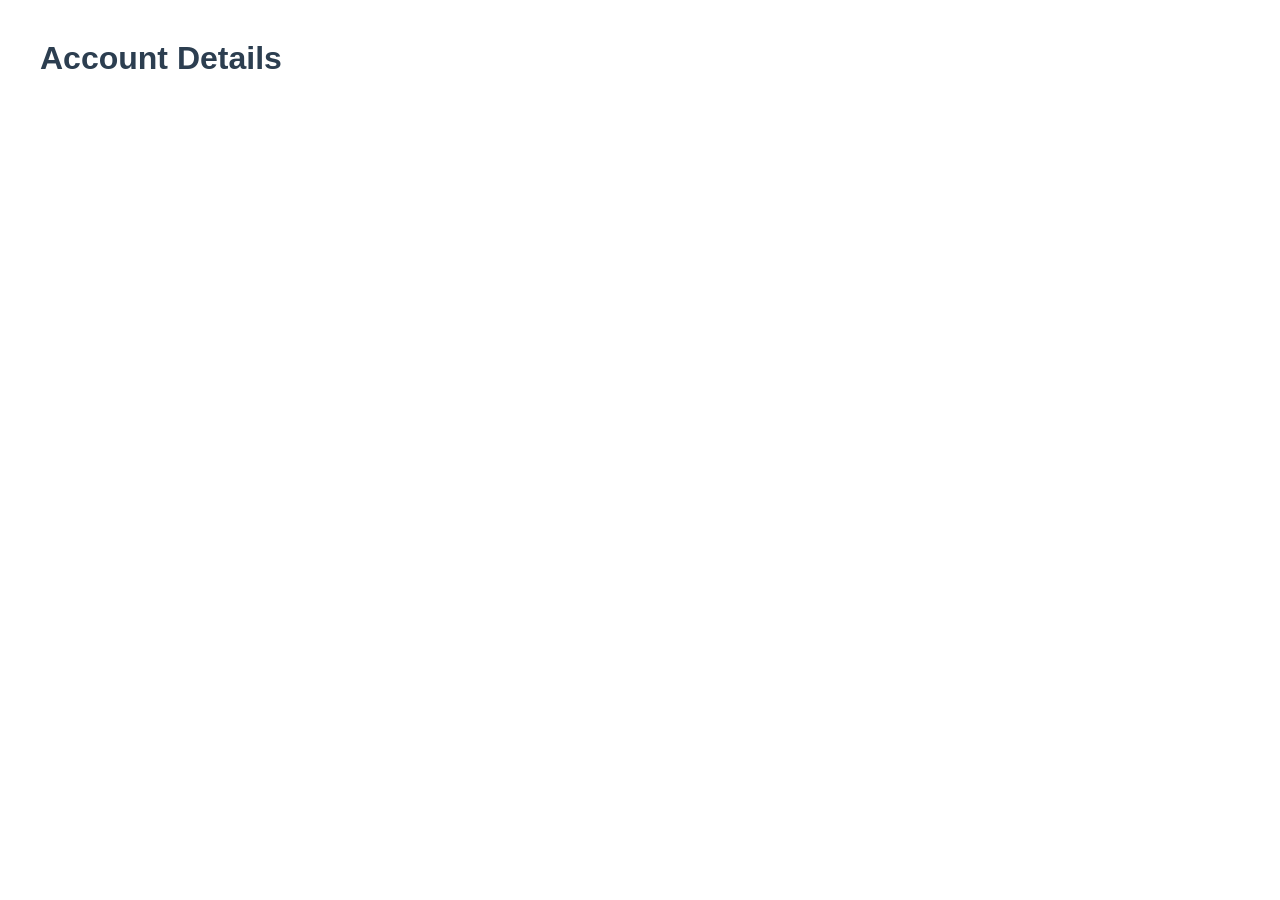
<file: Frontend/account-details.html>
<!DOCTYPE html>
<html>
<head>
    <title>Account Details</title>
    <link rel="stylesheet" href="css/style.css">
</head>
<body>

<h1>Account Details</h1>

<div id="details"></div>

<script src="js/config.js"></script>

<script>

const accountId =
new URLSearchParams(window.location.search)
.get("id");

fetch(API_BASE_URL + "/accounts/" + accountId)
.then(response => response.json())
.then(account => {

document.getElementById("details")
.innerHTML = `

<p><b>ID:</b> ${account.id}</p>
<p><b>Account Number:</b> ${account.accountNumber}</p>
<p><b>Account Type:</b> ${account.accountType}</p>
<p><b>Balance:</b> ${account.balance}</p>

`;

});

</script>

</body>
</html>
</file>
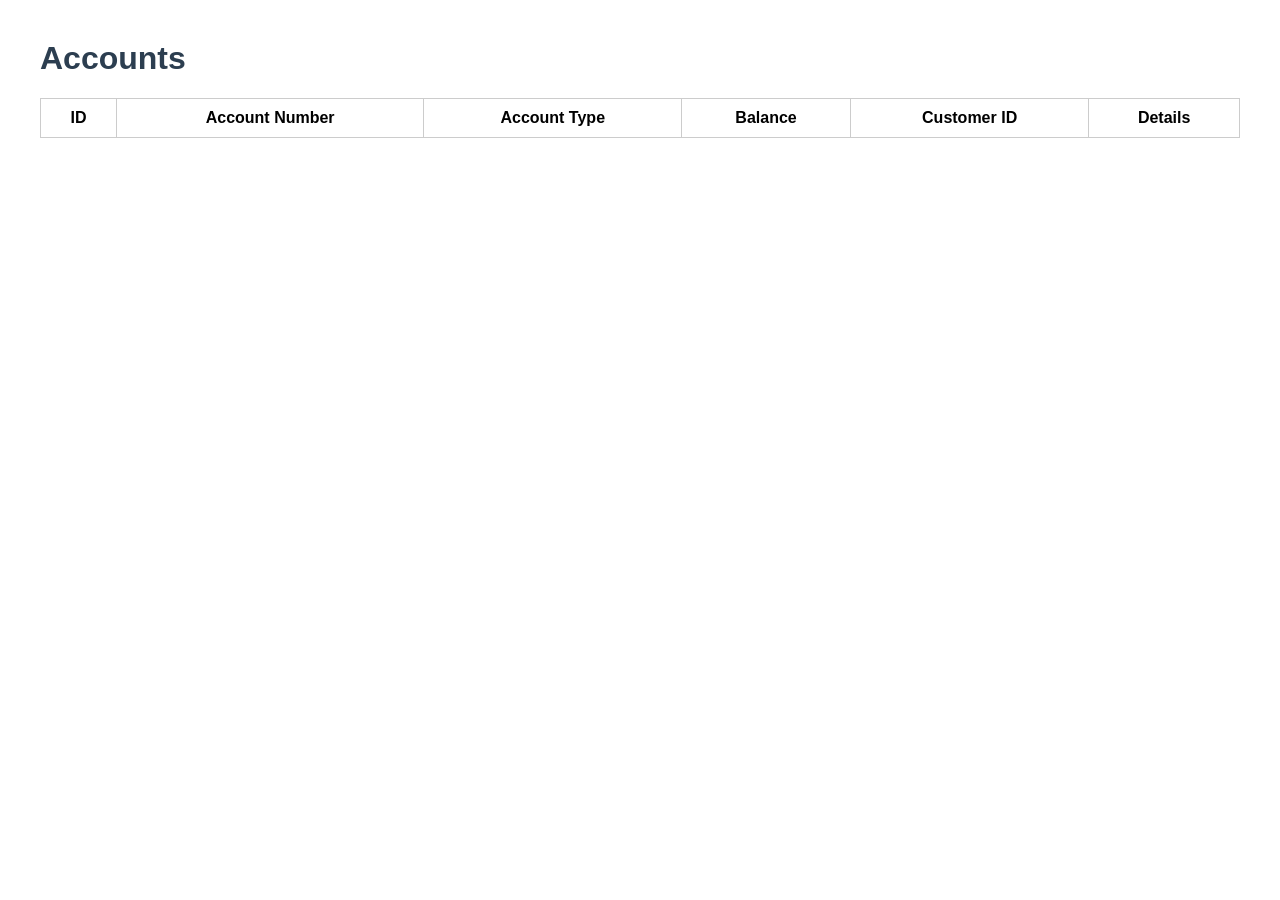
<file: Frontend/accounts.html>
<!DOCTYPE html>
<html>
<head>
    <title>Accounts</title>
    <link rel="stylesheet" href="css/style.css">
</head>
<body>

<h1>Accounts</h1>

<table>

<thead>
<tr>
<th>ID</th>
<th>Account Number</th>
<th>Account Type</th>
<th>Balance</th>
<th>Customer ID</th>
<th>Details</th>
</tr>
</thead>

<tbody id="accountTable"></tbody>

</table>

<script src="js/config.js"></script>
<script src="js/accounts.js"></script>

</body>
</html>
</file>
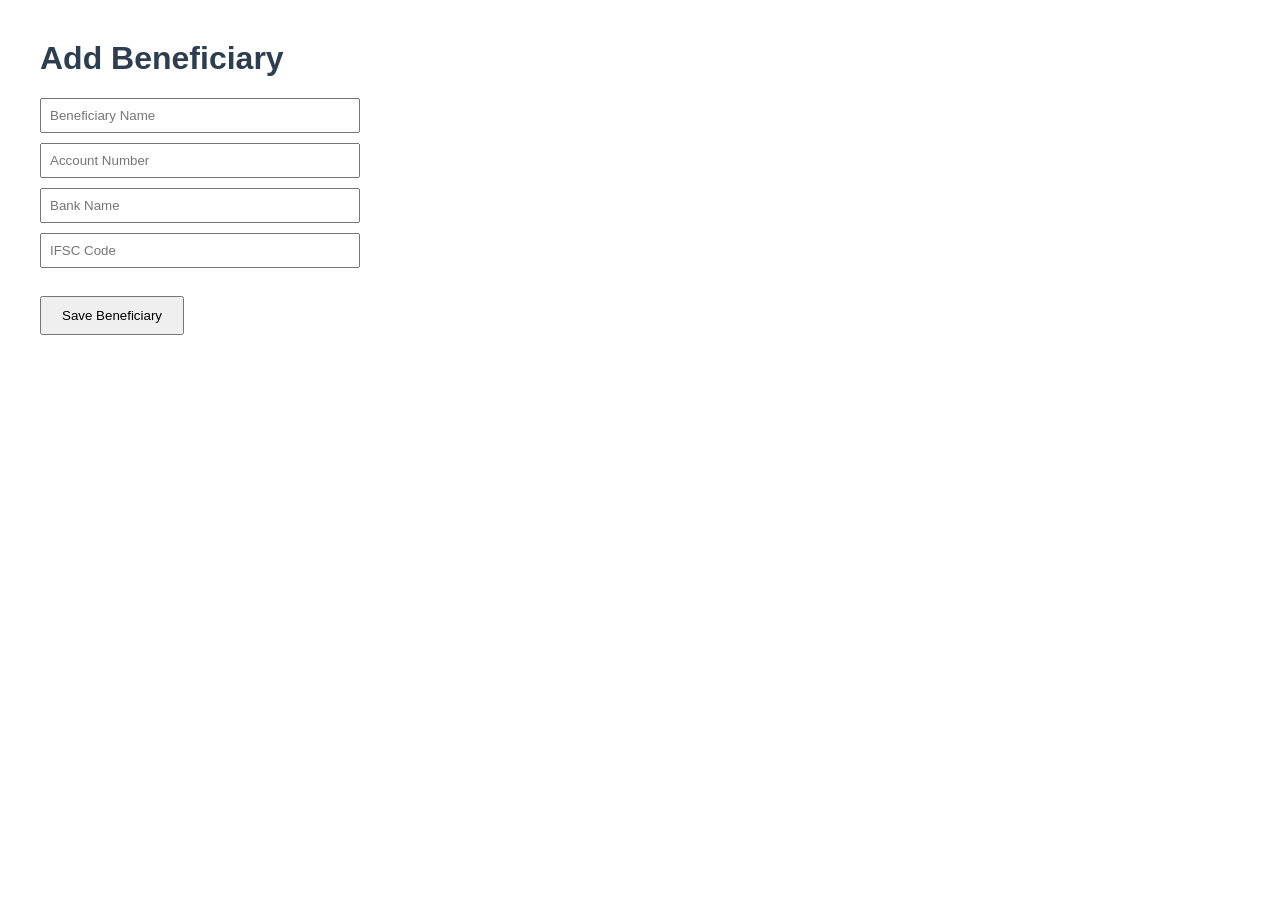
<file: Frontend/add-beneficiary.html>
<!DOCTYPE html>
<html>
<head>
    <title>Add Beneficiary</title>
    <link rel="stylesheet" href="css/style.css">
</head>
<body>

<h1>Add Beneficiary</h1>

<form id="beneficiaryForm">

<input id="name" placeholder="Beneficiary Name">

<br>

<input id="accountNumber" placeholder="Account Number">

<br>

<input id="bankName" placeholder="Bank Name">

<br>

<input id="ifscCode" placeholder="IFSC Code">

<br><br>

<button type="submit">
Save Beneficiary
</button>

</form>

<p id="message"></p>

<script src="js/config.js"></script>

<script>

document.getElementById("beneficiaryForm")
.addEventListener("submit", async function(e){

e.preventDefault();

const beneficiary = {

name:
document.getElementById("name").value,

accountNumber:
document.getElementById("accountNumber").value,

bankName:
document.getElementById("bankName").value,

ifscCode:
document.getElementById("ifscCode").value

};

try{

await fetch(
API_BASE_URL + "/beneficiaries",
{
method:"POST",
headers:{
"Content-Type":"application/json"
},
body: JSON.stringify(beneficiary)
}
);

document.getElementById("message")
.innerHTML =
"<span class='success'>Beneficiary Added Successfully</span>";

}
catch(error){

document.getElementById("message")
.innerHTML =
"<span class='error'>Failed to Add Beneficiary</span>";

}

});

</script>

</body>
</html>
</file>
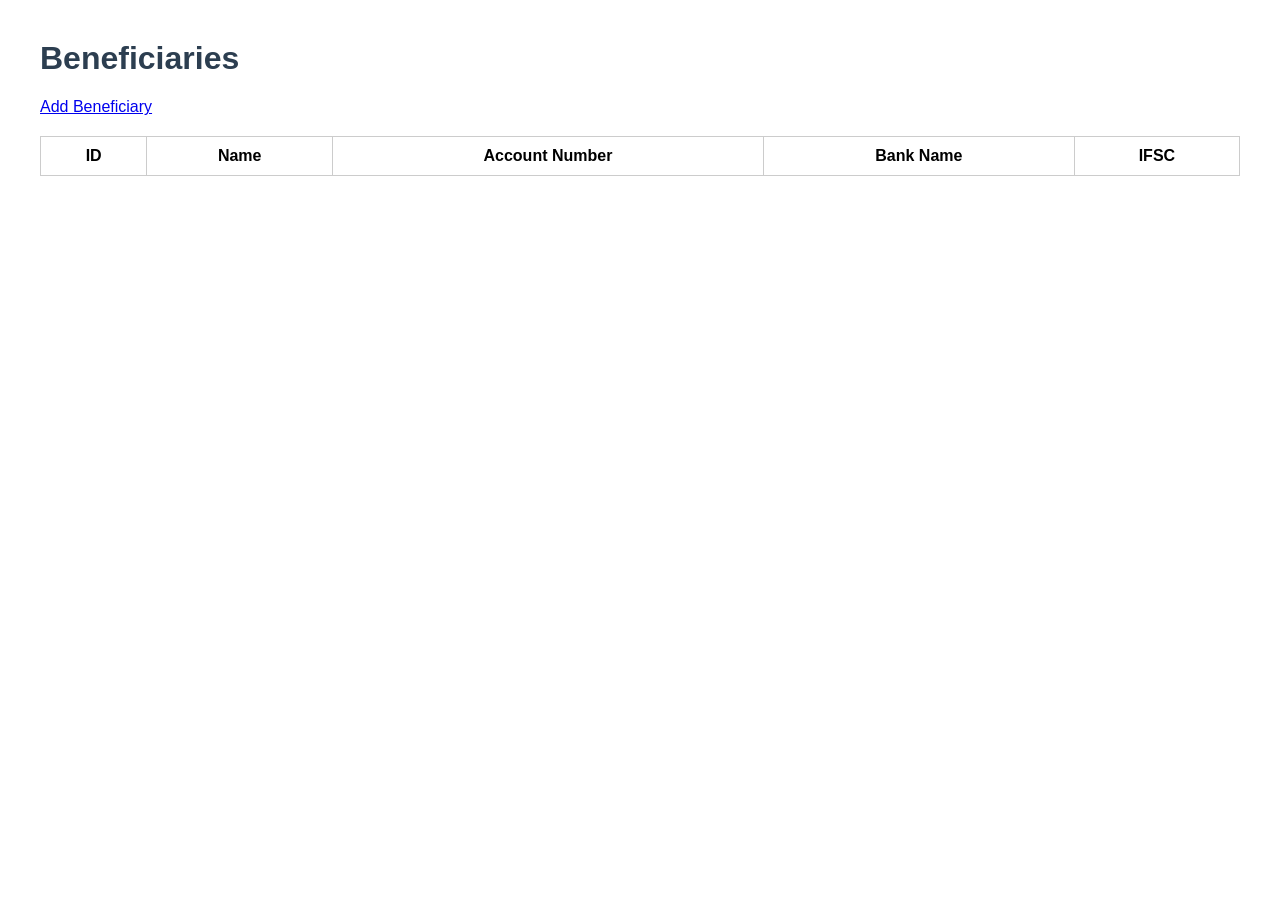
<file: Frontend/beneficiaries.html>
<!DOCTYPE html>
<html>
<head>
    <title>Beneficiaries</title>
    <link rel="stylesheet" href="css/style.css">
</head>
<body>

<h1>Beneficiaries</h1>

<a href="add-beneficiary.html">
Add Beneficiary
</a>

<table>

<thead>
<tr>
<th>ID</th>
<th>Name</th>
<th>Account Number</th>
<th>Bank Name</th>
<th>IFSC</th>
</tr>
</thead>

<tbody id="beneficiaryTable"></tbody>

</table>

<script src="js/config.js"></script>
<script src="js/beneficiaries.js"></script>

</body>
</html>
</file>
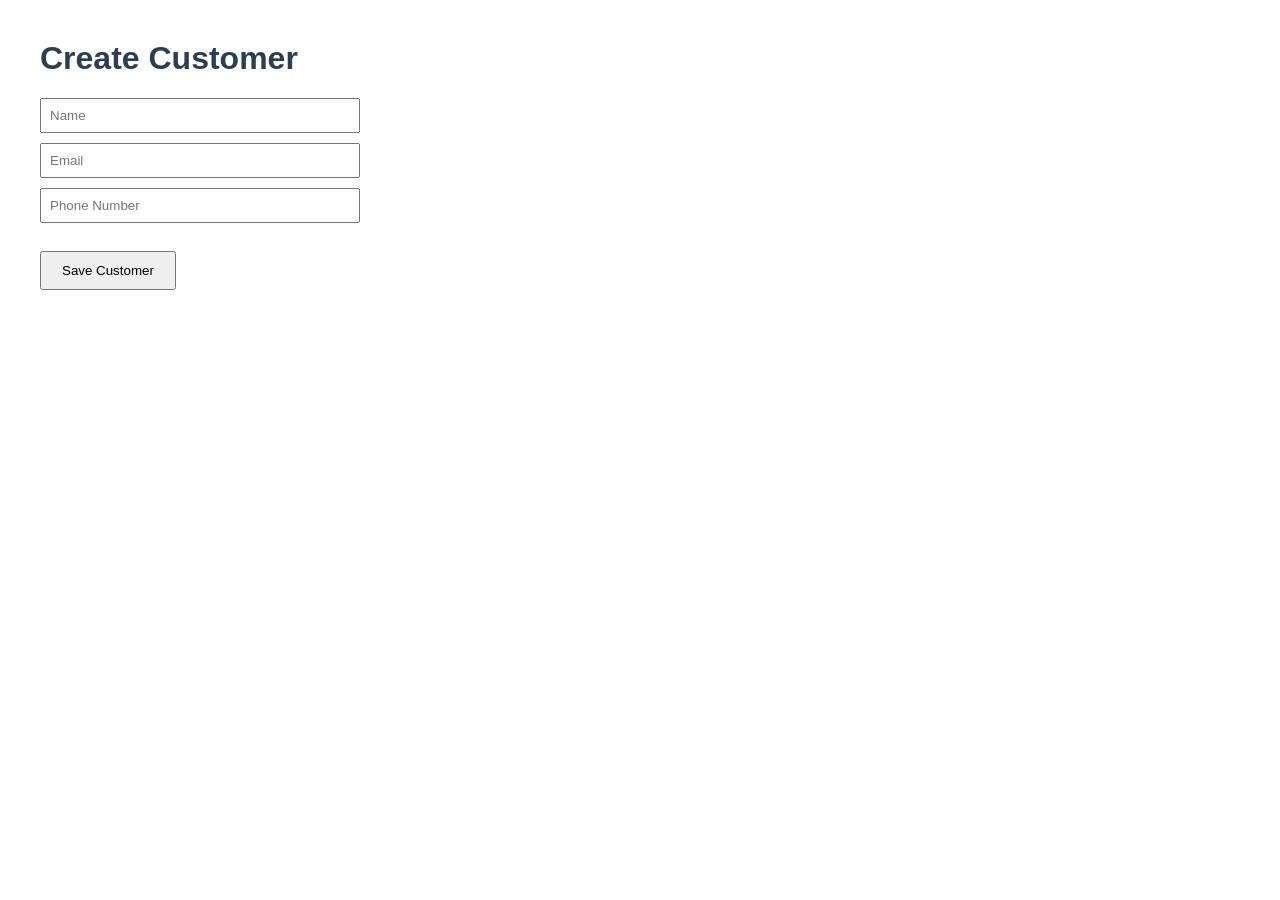
<file: Frontend/create-customer.html>
<!DOCTYPE html>
<html>
<head>
    <title>Create Customer</title>
    <link rel="stylesheet" href="css/style.css">
</head>
<body>

<h1>Create Customer</h1>

<form id="customerForm">

<input id="name" placeholder="Name" required>

<br>

<input id="email" placeholder="Email" required>

<br>

<input id="phone" placeholder="Phone Number" required>

<br><br>

<button type="submit">
Save Customer
</button>

</form>

<p id="message"></p>

<script src="js/config.js"></script>

<script>

document.getElementById("customerForm")
.addEventListener("submit", async function(e){

e.preventDefault();

const customer = {

name: document.getElementById("name").value,
email: document.getElementById("email").value,
phone: document.getElementById("phone").value

};

try{

const response = await fetch(
API_BASE_URL + "/customers",
{
method:"POST",
headers:{
"Content-Type":"application/json"
},
body: JSON.stringify(customer)
}
);

if(!response.ok){
throw new Error("Validation failed");
}

document.getElementById("message")
.innerHTML =
"<span class='success'>Customer Created Successfully</span>";

}
catch(error){

document.getElementById("message")
.innerHTML =
"<span class='error'>"+error.message+"</span>";

}

});

</script>

</body>
</html>
</file>
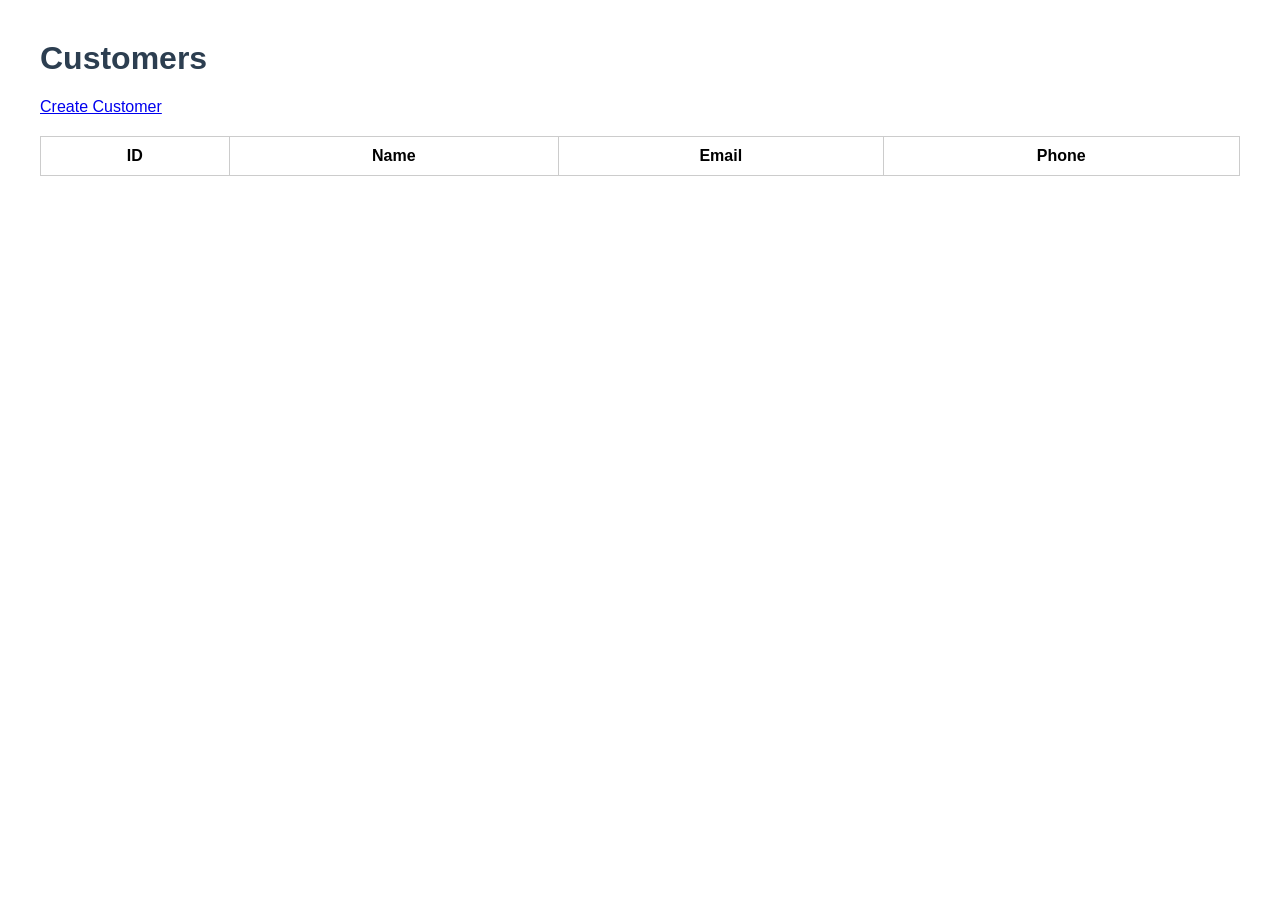
<file: Frontend/customers.html>
<!DOCTYPE html>
<html>
<head>
    <title>Customers</title>
    <link rel="stylesheet" href="css/style.css">
</head>
<body>

<h1>Customers</h1>

<a href="create-customer.html">Create Customer</a>

<table>
    <thead>
        <tr>
            <th>ID</th>
            <th>Name</th>
            <th>Email</th>
            <th>Phone</th>
        </tr>
    </thead>
    <tbody id="customerTable"></tbody>
</table>

<script src="js/config.js"></script>
<script src="js/customers.js"></script>

</body>
</html>
</file>
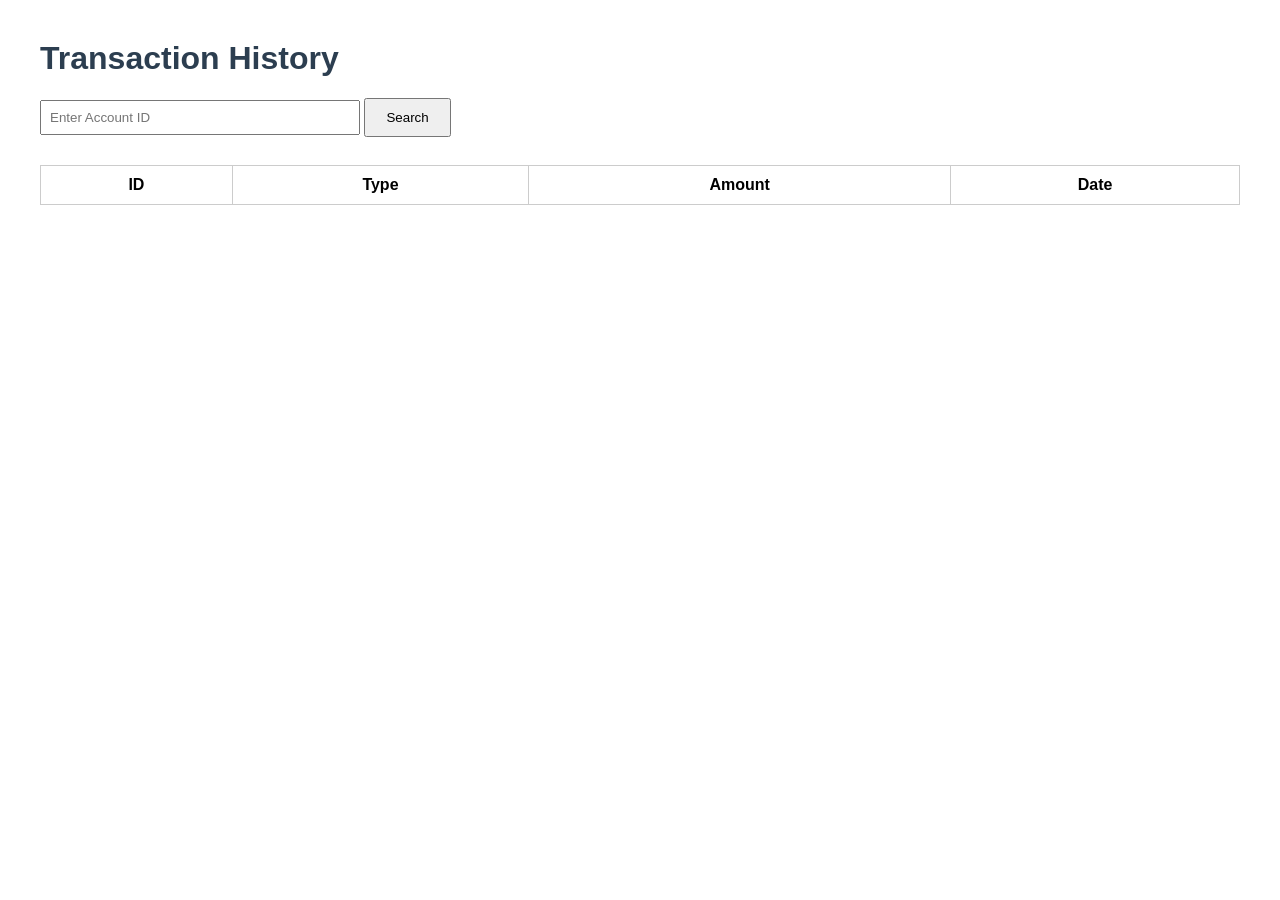
<file: Frontend/transactions.html>
<!DOCTYPE html>
<html>
<head>
    <title>Transaction History</title>
    <link rel="stylesheet" href="css/style.css">
</head>
<body>

<h1>Transaction History</h1>

<input id="accountId" placeholder="Enter Account ID">

<button onclick="loadTransactions()">
Search
</button>

<table>

<thead>
<tr>
<th>ID</th>
<th>Type</th>
<th>Amount</th>
<th>Date</th>
</tr>
</thead>

<tbody id="transactionTable"></tbody>

</table>

<script src="js/config.js"></script>
<script src="js/transactions.js"></script>

</body>
</html>
</file>
<file: Frontend/css/style.css>
body{
    font-family: Arial, sans-serif;
    margin:40px;
}

h1{
    color:#2c3e50;
}

.menu a{
    display:block;
    width:250px;
    padding:12px;
    margin:10px 0;
    background:#3498db;
    color:white;
    text-decoration:none;
    border-radius:5px;
}

table{
    width:100%;
    border-collapse:collapse;
    margin-top:20px;
}

table,th,td{
    border:1px solid #ccc;
}

th,td{
    padding:10px;
}

input{
    padding:8px;
    width:300px;
    margin-bottom:10px;
}

button{
    padding:10px 20px;
}

.success{
    color:green;
}

.error{
    color:red;
}
</file>
